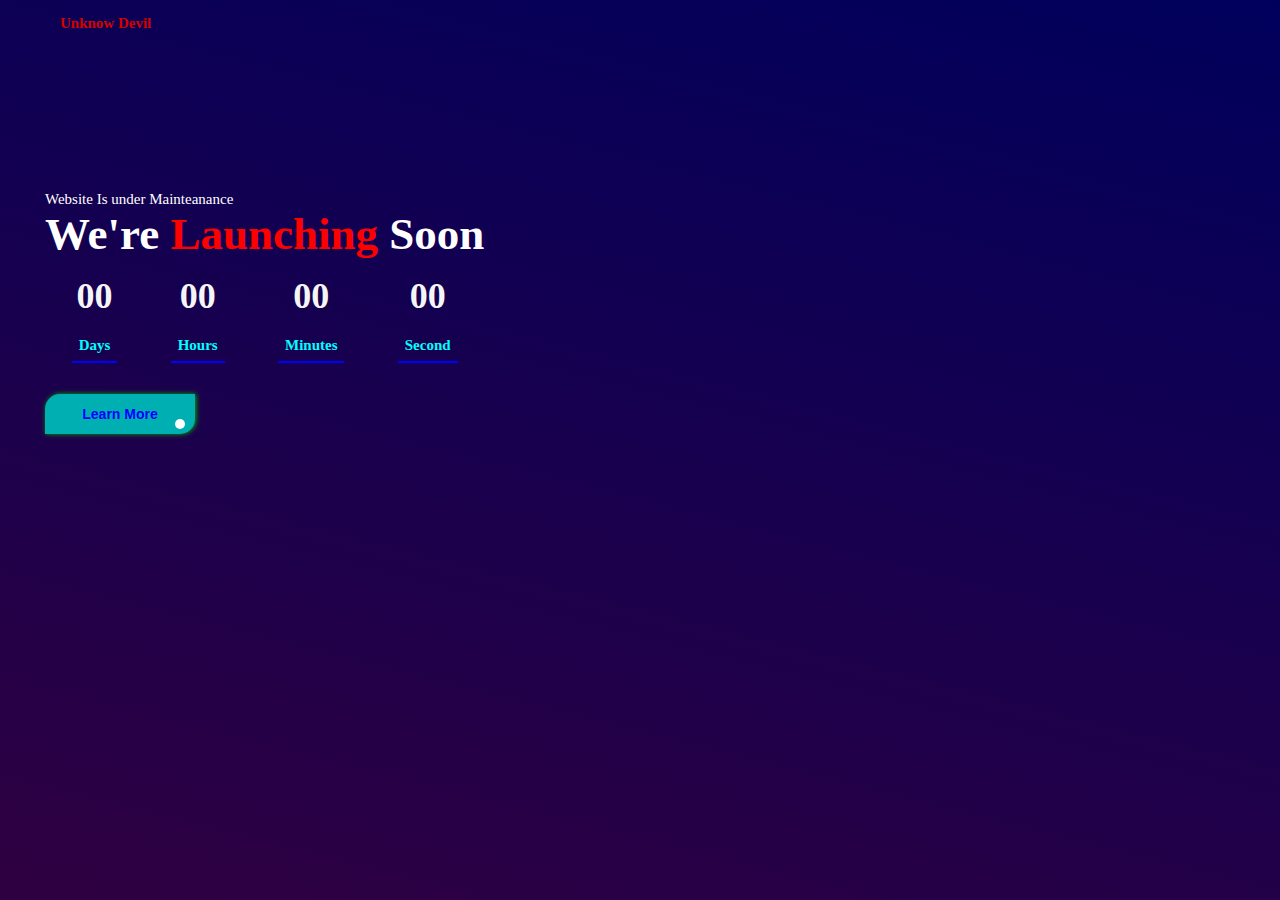
<file: Couting_Days/index.html>
<!DOCTYPE html>
<html lang="en">
<head>
    <meta charset="UTF-8">
    <meta name="viewport" content="width=device-width, initial-scale=1.0">
    <title>Count Days</title>
    <link rel="stylesheet" href="style.css">
</head>
<body>
    <div class="box">
        <div class="lunch">
            <div class="name">Unknow Devil</div>
            <div class="lunch-detail">
    <a href="#">Website Is under Mainteanance</a>
                <h2>We're <span> Launching </span> Soon</h2>
                <div class="lunch-time">
                    <div>
                        <p id="days">00</p>
                        <span>Days</span>
                    </div>
                    <div>
                        <p id="hrs">00</p>
                        <span>Hours</span>
                    </div>
                    <div>
                        <p id="min">00</p>
                        <span>Minutes</span>
                    </div>
                    <div>
                        <p id="sec">00</p>
                        <span>Second</span>
                    </div>
                </div>
                <button>Learn More </button>
            </div>
        </div>
    </div>

    <script>
      var countDownDate = new Date("Sep 7, 2024 10:00:00").getTime();
      var x= setInterval(function(){
        var now =new Date().getTime();
        var distance =countDownDate-now;

     

      var days=Math.floor(distance / (1000 * 60 *60 * 24));
      var hrs=Math.floor((distance % (1000 * 60 *60 * 24)) /(1000 * 60 *60));
      var min=Math.floor((distance % (1000 * 60 *60)) / (1000 * 60 ));
      var sec=Math.floor((distance % (1000 * 60 )) / 1000);
      

      document.getElementById("days").innerHTML=days;
      document.getElementById("hrs").innerHTML=hrs;
      document.getElementById("min").innerHTML=min;
      document.getElementById("sec").innerHTML=sec;
    },1000);
    </script>
</body>
</html>
</file>
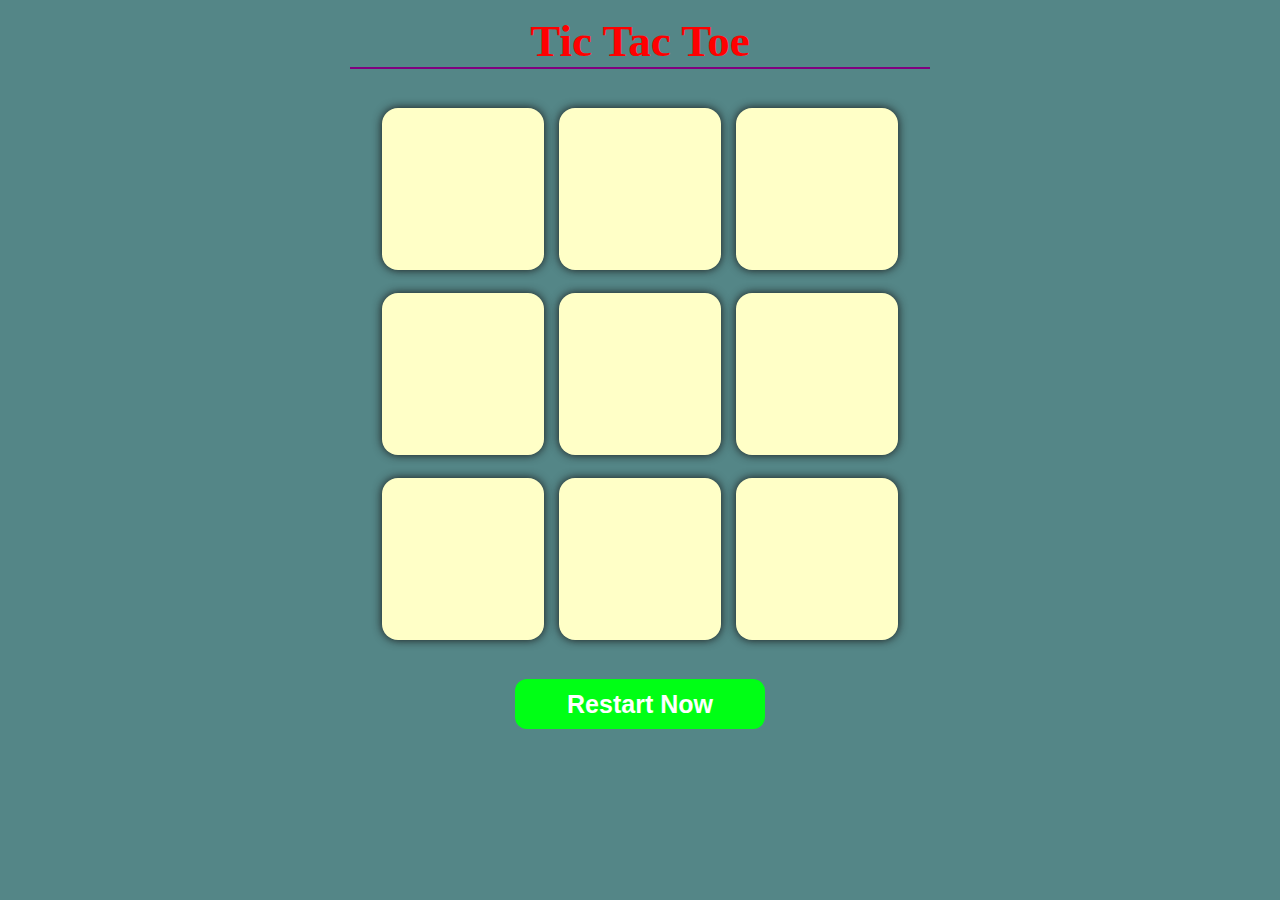
<file: Tic_Tac_Toe/index.html>
<!DOCTYPE html>
<html lang="en">
<head>
    <meta charset="UTF-8">
    <meta name="viewport" content="width=device-width, initial-scale=1.0">
    <title>Tik Tac Toe</title>
    <link rel="stylesheet" href="style.css">
</head>
<body>
    <!-- <div class="msg-container hide">
        <h2>Winner</h2>
        <div class="new-btn">
           <input type="button" value="NEW GAME">
        </div>
    </div>
    <h1>Tic Tac Toe</h1>
    <div class="container">
        <div class="game">
            <button class="box"></button>
            <button class="box"></button>
            <button class="box"></button>
            <button class="box"></button>
            <button class="box"></button>
            <button class="box"></button>
            <button class="box"></button>
            <button class="box"></button>
            <button class="box"></button>
        </div>
    </div> -->

    <div class="boxings">
        <div class="content">
            <div class="msg-container hide">
                <h2>Winner</h2>
                <div class="new-btn">
                   <input type="button" value="NEW GAME">
                </div>
            </div>
            <h1>Tic Tac Toe</h1>
                <div class="container">
                    <div class="game">
                        <button class="box"></button>
                        <button class="box"></button>
                        <button class="box"></button>
                        <button class="box"></button>
                        <button class="box"></button>
                        <button class="box"></button>
                        <button class="box"></button>
                        <button class="box"></button>
                        <button class="box"></button>
                    </div>
                    <div class="reset-btn">
                        <input type="button" value="Restart Now">
                    </div>
                </div>
        </div>
    </div>
        <script src="script.js"></script>
</body>
</html>
</file>
<file: Couting_Days/style.css>
*{
    margin: 0;
    padding: 0;
    /* box-sizing: border-box; */
}
body{
    height: 100vh;
    width: 100%;
    background-image:linear-gradient(14deg, rgb(47, 0, 65), rgb(0, 0, 92));
}
/* main Projects Star */
.lunch{

    height: 100%;
    position: relative; 
}
.lunch::selection{
    background-color: blueviolet;
}
/* project Name */
.lunch .name{
    font-size: 15px;
    padding:15px;
    margin: 0 45px;
    color: rgb(212, 0, 0);
    font-weight: 700;

}
/* project detail */
.lunch .lunch-detail{
    position: absolute;
    top: 190px;
    left: 45px;
}
.lunch .lunch-detail a{
    font-size: 15px;
    color:white;
    text-decoration: none;
    padding: 25px 0;
    gap: 15px;
}
.lunch-detail h2{
    font-size: 45px;
    font-weight: 800;
    color: white;
}
.lunch-detail h2 span{
    color: red;
}
/* project Time ---> changes in JS */
.lunch-time{
    display: flex;
    align-items: center;
    justify-content: space-around;

}
.lunch-time div{
    font-weight: 700;
    font-size: 36px;
    text-align: center;
    margin: 15px 0 10px 0;
    color: whitesmoke;
}
.lunch-time div span{
    font-size: 15px;
    color: aqua;
    border-bottom: 2px solid blue;
    padding: 8px 7px;
    cursor: pointer;
}
/* Button Learn more */
button{
    height: 40px;
    width: 150px;
    border-radius: 15px 0 15px  0;
    background-color: rgb(0, 175, 178);
    font-weight: 700;
    font-size: 14px;
    color: blue;
    cursor: pointer;
    border: none;
    outline: none;
    margin: 25px 0;
    box-shadow: 1px 0 5px rgb(0, 178, 0);
}
button::before{
    position: absolute;
    content: "";
    height: 10px;
    width: 10px;
    top: 229px;
    background-color: white;
    left: 130px;
    border-radius: 50%;
}
button:hover{
    color:rgb(6, 251, 255);
    background-color: blue;
    box-shadow: 5px 5px 8px yellow;
}
button::before:hover{
    background-color: yellow;
    color: yellow;
}
</file>
<file: Tic_Tac_Toe/style.css>
*{
    margin: 0;
    padding: 0;
    box-sizing: border-box;
}
body{
    /* height: 100vh;
    width: 100%; */
    background-color:#548687;
    text-align: center;
    display: flex;
    /* flex-wrap: wrap; */
    align-items: center;
    justify-content: center;
}
.container{
    height: 70vh;
    
}
h1{
    margin: 15px;
    font-size: 45px;
    font-weight: 800;
    color: red;
    border-bottom: 2px solid purple;
}
.game{
    margin: 35px;
    height: 60vmin;
    width: 60vmin;
    display: flex;
    flex-wrap: wrap;
    align-items: center;
    justify-content: center;
    gap: 1.7vmin;
    
}
.box{
    background-color:#ffffc7;
    height: 18vmin;
    width: 18vmin;
    border-radius: 1rem;
    color: rgb(242, 68, 68);
    font-weight:500;
    border: none;
    box-shadow: 0 0 10px rgb(24, 24, 24);
    font-size: 10vmin;
    text-shadow: 5px 0px 10px rgb(255, 89, 89);
}
.box:hover{
    background-color: rgba(255, 237, 237, 0.286);
    
}




.msg-container h2{
    font-size: 45px;
    margin: 180px 50px 50px 150px;
}
.new-btn {
    height: 50px;width: 250px;
   /* background-color: red;  */
   margin: 200px;
 

}
.new-btn input{
    height: 50px;
    width: 250px;
    font-size: 25px;
    font-weight: 700;
    color: white;
    background-color: blue;
    border-radius: 12px;
    border: none;
    cursor: pointer;
    margin-left: 150px;
    padding: 15px;
}

.hide  {
    display: none;
}
.reset-btn input{
    height: 50px;
    width: 250px;
    font-size: 25px;
    font-weight: 700;
    color: rgb(255, 255, 255);
    background-color: rgb(0, 255, 21);
    border-radius: 12px;
    border: none;
    cursor: pointer;


}












/*.box{
    height:100%;
    width: 100%;
    display: flex;
    justify-content: center;

}
 .msg-container h2{
    font-size: 45px;
    margin: 5px;
}
.new-btn {
    height: 50px;width: 250px;
    /* background-color: red; 

}
.new-btn input{
    height: 100%;
    width: 100%;
    font-size: 25px;
    font-weight: 700;
    color: white;
    background-color: blue;
    border-radius: 12px;
    border: none;
    cursor: pointer;
}
.hide  {
    display: none;
}

.main{
    height: 200px;
    width: 500px;
    background-color: lightskyblue;
  
}
.game{
    height: 200px; width: 900px;  display: flex;
    flex:wrap;

} */
</file>
